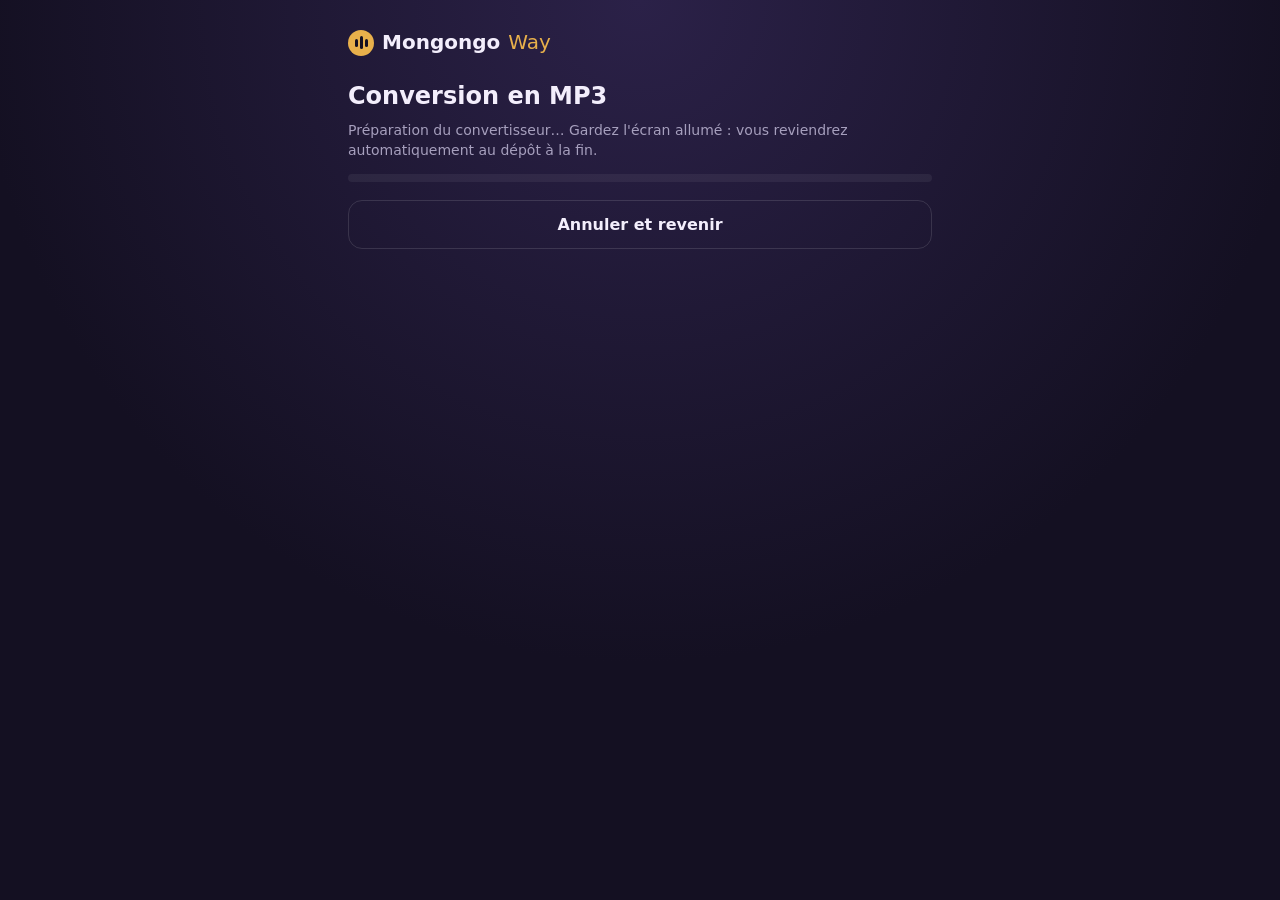
<file: convertir.html>
<!DOCTYPE html>
<html lang="fr">
<head>
  <meta charset="utf-8">
  <meta name="viewport" content="width=device-width, initial-scale=1, viewport-fit=cover">
  <meta name="theme-color" content="#141022">
  <title>MongongoWay · Conversion en MP3</title>
  <style>
    :root { --fond: #141022; --carte: rgba(255,255,255,.06); --bord: rgba(255,255,255,.12); --texte: #f3eefc; --doux: #a69fbd; --or: #e8b04b; --vert: #2fae6f; --rouge: #e05252; }
    * { box-sizing: border-box; }
    body { margin: 0; min-height: 100vh; background: radial-gradient(circle at 50% 0, #2b2148, var(--fond) 60%); color: var(--texte); font: 16px/1.45 system-ui, -apple-system, 'Segoe UI', Roboto, sans-serif; display: flex; justify-content: center; }
    main { width: 100%; max-width: 620px; padding: 28px 18px 40px; }
    .marque { display: flex; align-items: center; gap: 8px; font-weight: 800; font-size: 20px; margin-bottom: 22px; }
    .marque span { color: var(--or); font-weight: 300; }
    .rond { width: 26px; height: 26px; border-radius: 50%; background: var(--or); display: flex; align-items: center; justify-content: center; flex: none; }
    .rond i { display: inline-block; width: 3px; margin: 0 1px; border-radius: 2px; background: var(--fond); }
    h1 { font-size: 24px; margin: 0 0 6px; }
    p { margin: 0 0 14px; color: var(--doux); font-size: 14px; }
    .barre { height: 8px; border-radius: 99px; background: var(--carte); overflow: hidden; margin: 14px 0 6px; }
    .barre div { height: 100%; width: 0; background: var(--or); transition: width .3s; }
    .ligne { display: flex; gap: 10px; align-items: center; padding: 10px 12px; border: 1px solid var(--bord); border-radius: 12px; background: var(--carte); margin-top: 8px; font-size: 14px; }
    .ligne .nom { flex: 1; min-width: 0; overflow: hidden; text-overflow: ellipsis; white-space: nowrap; }
    .ligne .etat { flex: none; color: var(--doux); font-size: 13px; }
    .ligne.fait { border-color: var(--vert); } .ligne.fait .etat { color: var(--vert); }
    .ligne.echec { border-color: var(--rouge); } .ligne.echec .etat { color: var(--rouge); }
    .ligne.en-cours { border-color: var(--or); } .ligne.en-cours .etat { color: var(--or); }
    .btn { display: block; width: 100%; margin-top: 18px; padding: 14px; border: 0; border-radius: 14px; background: var(--or); color: #1a1426; font: 700 16px system-ui, sans-serif; cursor: pointer; }
    .btn.secondaire { background: transparent; color: var(--texte); border: 1px solid var(--bord); }
    .erreur { border: 1px solid var(--rouge); border-radius: 12px; padding: 12px; margin-top: 14px; font-size: 14px; }
    .cache { display: none; }
  </style>
</head>
<body>
<main>
  <div class="marque"><div class="rond"><i style="height:8px"></i><i style="height:13px"></i><i style="height:8px"></i></div>Mongongo<span>Way</span></div>
  <h1>Conversion en MP3</h1>
  <p id="intro">Préparation du convertisseur… Gardez l'écran allumé : vous reviendrez automatiquement au dépôt à la fin.</p>
  <div class="barre"><div id="barre"></div></div>
  <p id="etat" style="font-size:13px"></p>
  <div id="liste"></div>
  <div id="erreur" class="erreur cache"></div>
  <button class="btn cache" id="btn-retour">Revenir au dépôt</button>
  <button class="btn secondaire" id="btn-annuler">Annuler et revenir</button>
</main>
<script src="ffmpeg.core.js"></script>
<script src="convertir.js"></script>
</body>
</html>
</file>
